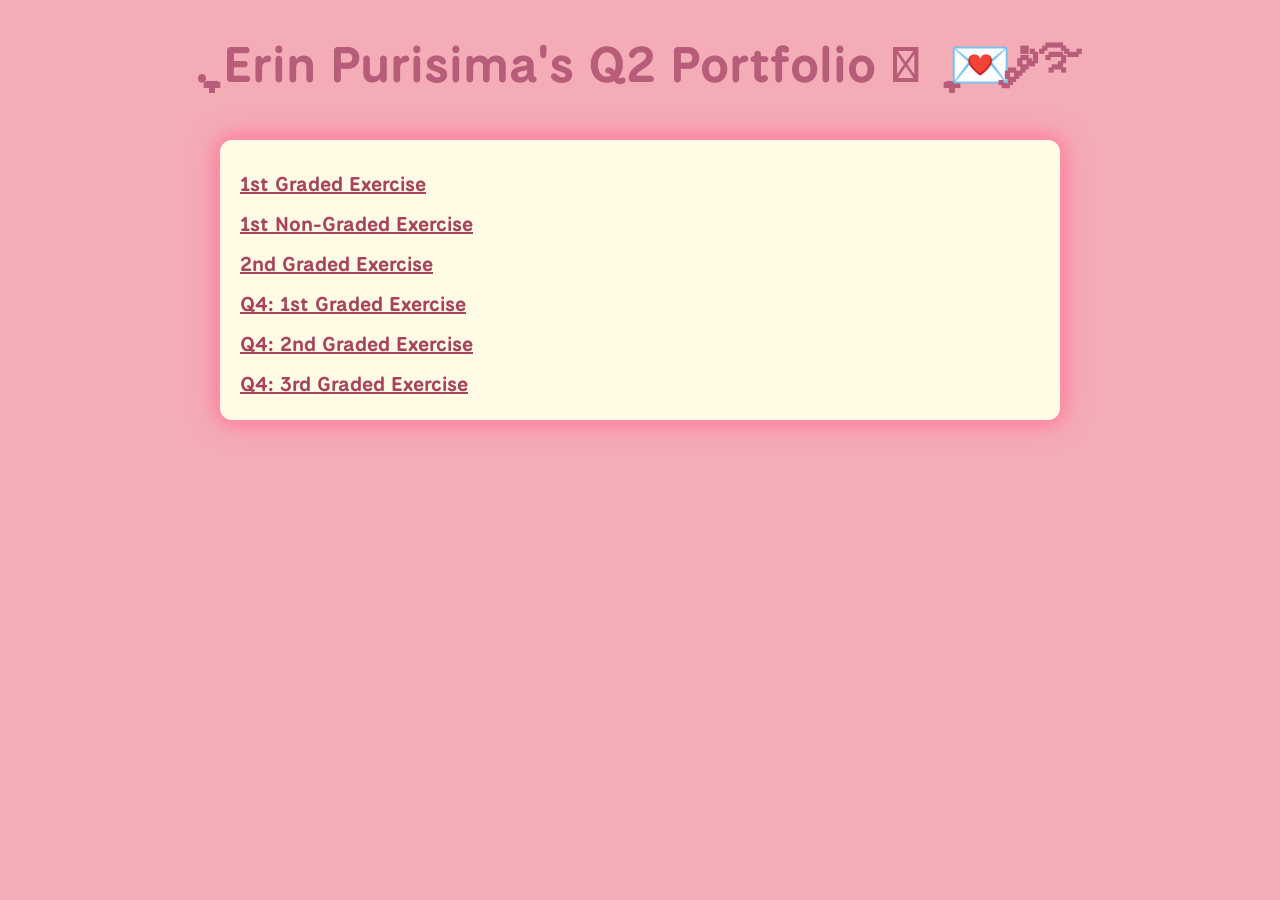
<file: index.html>
<!DOCTYPE html>
<html>
    <head>
        <meta charset = "UTF-8">
        <title> CS3 Q2 Portfolio </title>

        <link rel="preconnect" href="https://fonts.googleapis.com">
        <link rel="preconnect" href="https://fonts.gstatic.com" crossorigin>
        <link href="https://fonts.googleapis.com/css2?family=Hachi+Maru+Pop&family=National+Park:wght@200..800&display=swap" rel="stylesheet">
        
        <style>
            .works-link {
            width: 800px;
            height: auto;
            padding: 20px;
            margin: 40px auto;

            background-color: #fffbe5;
            border: 3px solid #ff8fab;
            border-radius: 15px;

            box-shadow: 0 0 25px #fb6f92;
            }

            .works {
            list-style-type: none; 
            padding-left: 0;
            margin-top: 0;
            margin-bottom: 10px;
            text-align: left;
        }

            .works a {
            display: inline;
            font-size: 20px;
            font-weight: bold;
            color: #a7455e;
            text-decoration: underline;
            transition: color 0.5 s ease-in-out;
        }

            .works a:hover {
            cursor: pointer;
            color: #ff8fab;
            text-decoration: underline;
            }

            body {
                background-color: #f4acb7;
                font-size: 30px;
                text-align: center;
                font-family: 'National Park', sans-serif;

                background-image: url('https://i.pinimg.com/736x/d4/4f/0a/d44f0a1b8519f1b9a6c629b4488273eb.jpg');
                background-size: cover;
                background-position: center;
            }

            h1 {
                color: #b75d79;
                font-size: 50px;
                font-weight: bold;
                margin-top: 30px;
                text-align: center;
            }

        </style>
    </head>

    <h1> ִֶָ. Erin Purisima's Q2 Portfolio 𓂃 ִֶָ 💌་༘࿐ </h1>
    <div class = "works-link">
        <u1 class = "works">
            <li> <a href = "https://ejmpurisima.github.io/CS3_2ndQtrPortfolio/public/2Q1GPotassiumPurisima.html"> 1st Graded Exercise </a></li>
            <li> <a href = "https://ejmpurisima.github.io/CS3_2ndQtrPortfolio/public/Q21NGPotassiumPurisima.html"> 1st Non-Graded Exercise</a></li>
            <li> <a href = "https://ejmpurisima.github.io/CS3_2ndQtrPortfolio/public/Q22GPotassiumPurisima.html"> 2nd Graded Exercise </a></li>
            <li> <a href = "https://ejmpurisima.github.io/CS3_2ndQtrPortfolio/public/Q41GPotassiumPurisima.html"> Q4: 1st Graded Exercise </a></li>
            <li> <a href = "https://ejmpurisima.github.io/CS3_2ndQtrPortfolio/public/Q42GPotassiumPurisima.html"> Q4: 2nd Graded Exercise</a></li>
            <li> <a href = "https://ejmpurisima.github.io/CS3_2ndQtrPortfolio/3rd_Graded/index.html"> Q4: 3rd Graded Exercise </a></li>
        </u1>
    </div>
</html>
</file>
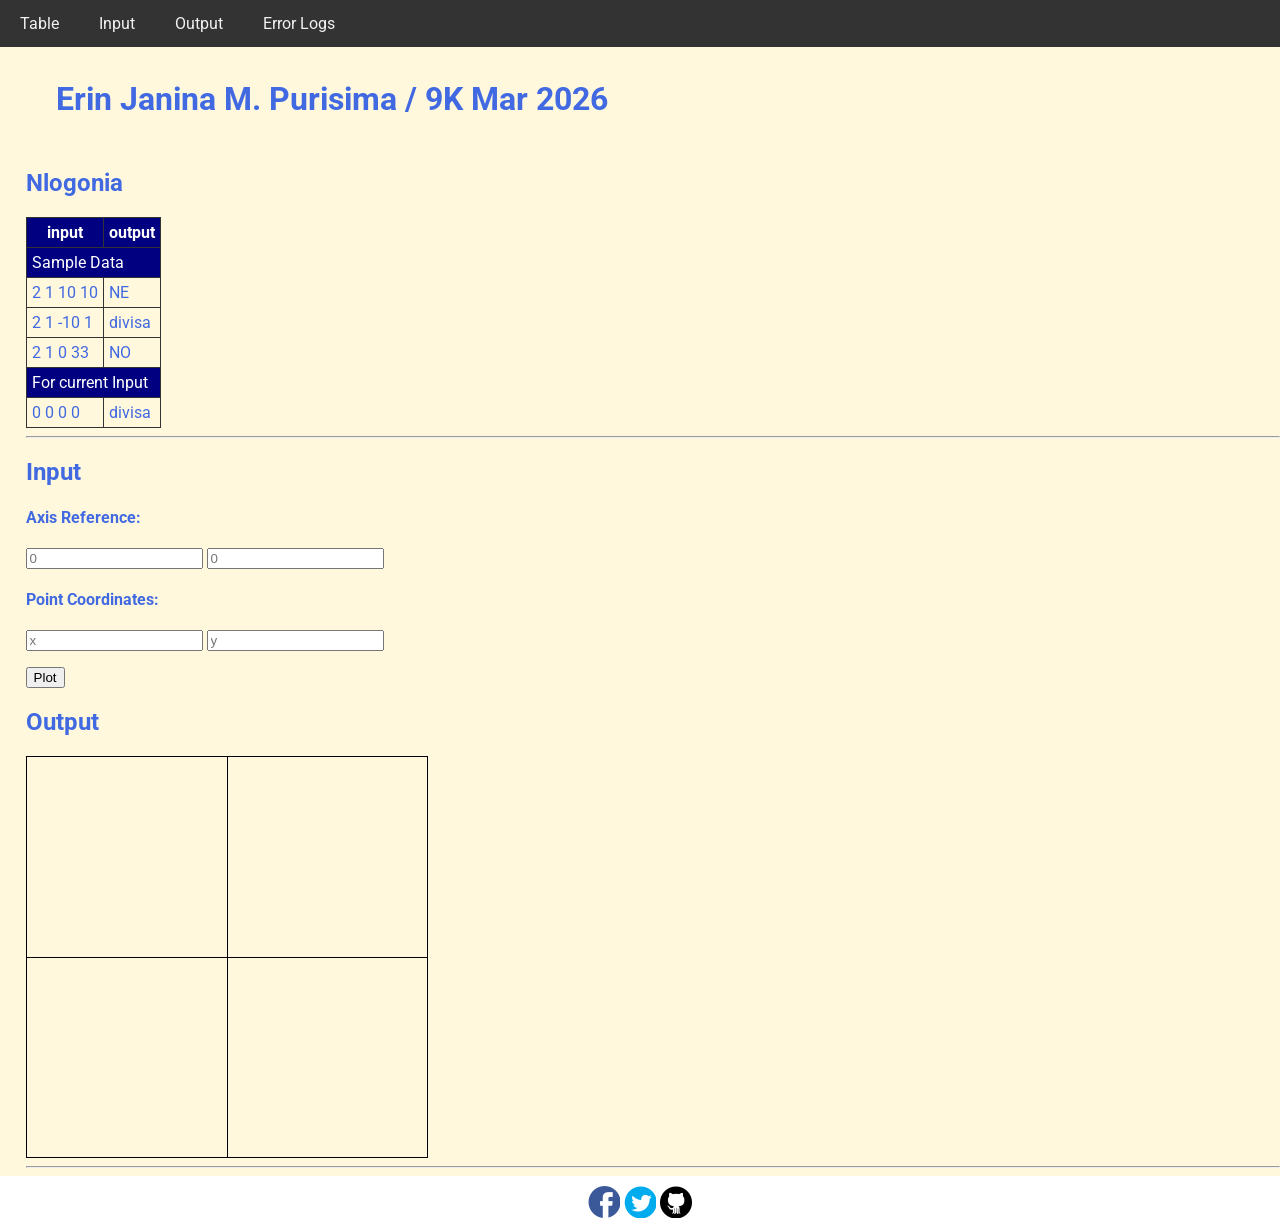
<file: 3rd_Graded/index.html>
<!DOCTYPE html>
<html>
<head>
  <meta charset="utf-8">
  <meta name="viewport" content="width=device-width">
  <!-- change the authors name to both your names-->
  <meta name="author" content="Sir Roy/Al Mendoza">
  <meta name="description" content="testing and debugging">
  <meta name="keywords" content="testing and debugging">
  <title>CS 3 </title>
  <link href="style.css" rel="stylesheet" type="text/css" />
  <link rel="preconnect" href="https://fonts.googleapis.com">
  <link rel="preconnect" href="https://fonts.gstatic.com" crossorigin>
  <link href="https://fonts.googleapis.com/css2?family=Open+Sans&family=Poppins:wght@300&family=Roboto&display=swap" rel="stylesheet">
  <link rel="icon" type="image/x-icon" href="images/favicon.ico">
</head>

<body>
  <header>
    <nav>
      <a href="#start">Table</a>
      <a href="#input">Input</a>
      <a href="#output">Output</a>
      <a href="errorlogs.html">Error Logs</a>
    </nav>
    
    <h1 style="padding: 30px"> Erin Janina M. Purisima / 9K Mar 2026 </h1>
    <h2 id="start"> Nlogonia </h2>
  </header>

  <section id="table">
    <table> 
      <tr class="rColor">
        <th> input </th> <th> output</th>
      </tr>
      <tr class="rColor"> 
        <td colspan="2"> Sample Data</td>
      </tr>
      <tr> 
        <td> 2 1 10 10 </td> <td> NE</td>
      </tr>
      <tr> 
        <td> 2 1 -10 1 </td> <td> divisa</td>
      </tr>
      <tr> 
        <td> 2 1 0 33 </td> <td> NO </td>
      </tr>
      <tr  class="rColor"> 
        <td colspan="2"> For current Input</td>
      </tr>
      <tr> 
        <td id="in1"> 0 0 0 0 </td> <td id="out1"> divisa </td>
      </tr>
    </table>
    <hr>
  </section>
  
  <section id="input">
    <h2> Input </h2>
  
    <h4>Axis Reference:</h4>
    <p>
      <input type="number" id="x0" placeholder="0">
      <input type="number" id="y0" placeholder="0">
    </p>
    
    <h4>Point Coordinates:</h4>
    <p>
      <input type="number" id="x" placeholder="x"> 
      <input type="number" id="y" placeholder="y">
    </p>
    <button onclick="plotPoint(Number(x0.value),Number(y0.value),Number(x.value), Number(y.value))"> Plot </button>
  </section>
  
  <section id="output">
    <h2 id="output"> Output </h2>
  
    <div id="coordinatePlane">
        <div id="xAxis" class="axis"></div>
        <div id="yAxis" class="axis"></div>
    </div>
    <hr>
  </section>
  
  <!--- anchors for socmed site are done with image sprites -->
  <footer>
    <a href="https://facebook.com"> 
    <div class="icon facebook"></div>
    </a>
    <a href="https://twitter.com">
    <div class="icon twitter"></div>
    </a>
    <a href="https://github.com">
    <div class="icon github"></div>
    </a>
  </footer>
  <script defer src="script.js"></script>
</body>

</html>
</file>
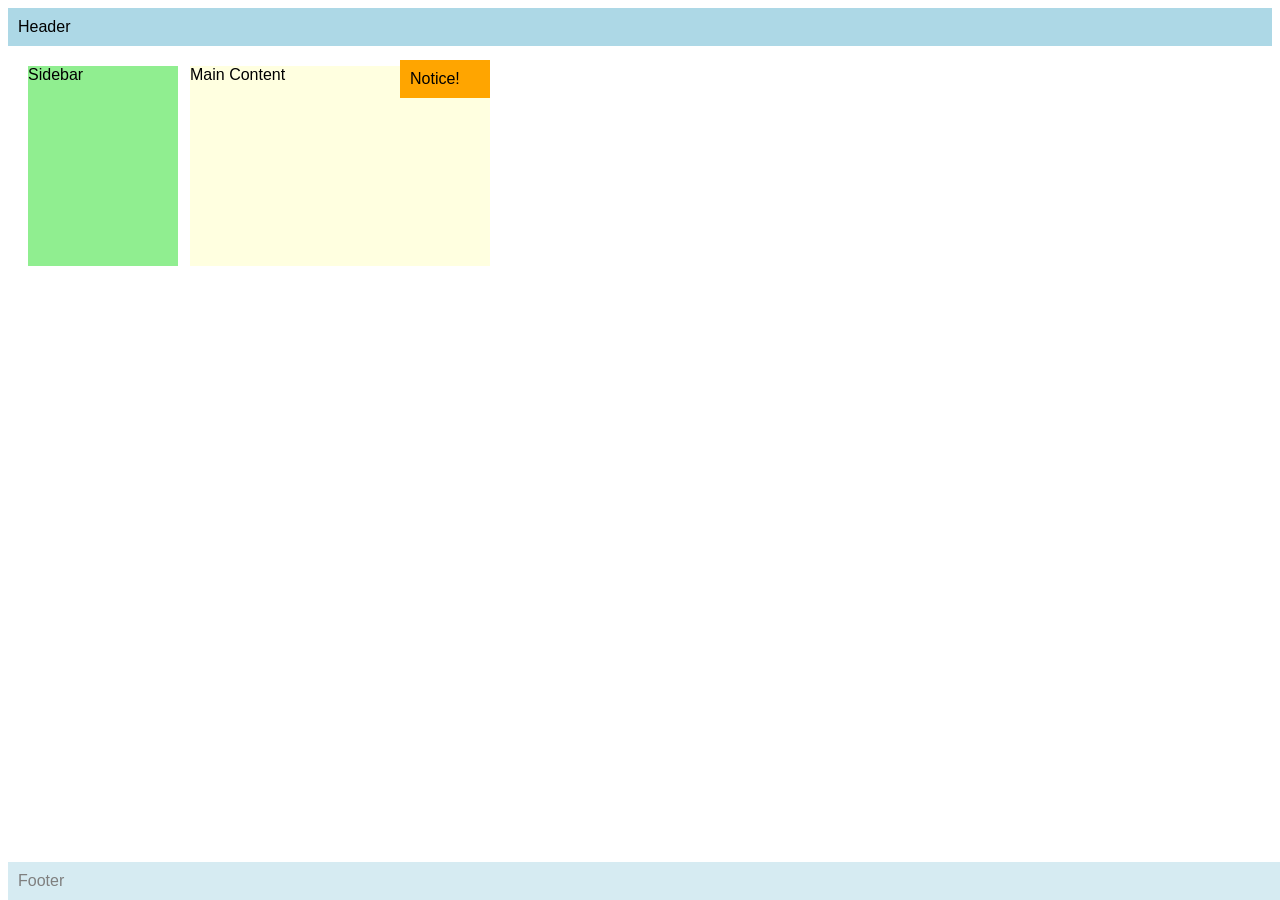
<file: 9KPurisimaSeatwork2.html>
<!DOCTYPE html>
<html>
<head>
  <meta name="author" content="Purisima, Tuddao" />
  <meta name="revised" content="03.27.26" />
  <style>
    body { font-family: Arial, sans-serif; }
    .header, .footer {
      background: lightblue;
      padding: 10px;
    }
    .footer {
       opacity: 0.5;
       position: fixed;
       bottom: 0;
       width: 100%;
    }
    .sidebar {
      background: lightgreen;
      width: 150px;
      height: 200px;
    
      position: relative; 
      top: 20px;
      left: 20px;
    }
    .content {
      background: lightyellow;
      width: 300px;
      height: 200px;
      z-index: 1;

      position: absolute;
      top: 66px;
      left: 190px;
    }  
    .notice {
    position: absolute;
    top: 60px;
    left: 400px;
    background: orange;
    padding: 10px;
    z-index: 2;

    position: absolute;
    right: 0px;
    max-width: 70px;
    }

  </style>
</head>
<body>
  <div class="header">Header</div>
  <div class="sidebar">Sidebar</div>
  <div class="content">Main Content</div>
  <div class="footer">Footer</div>
  <div class="notice">Notice!</div>
</body>
</html>
</file>
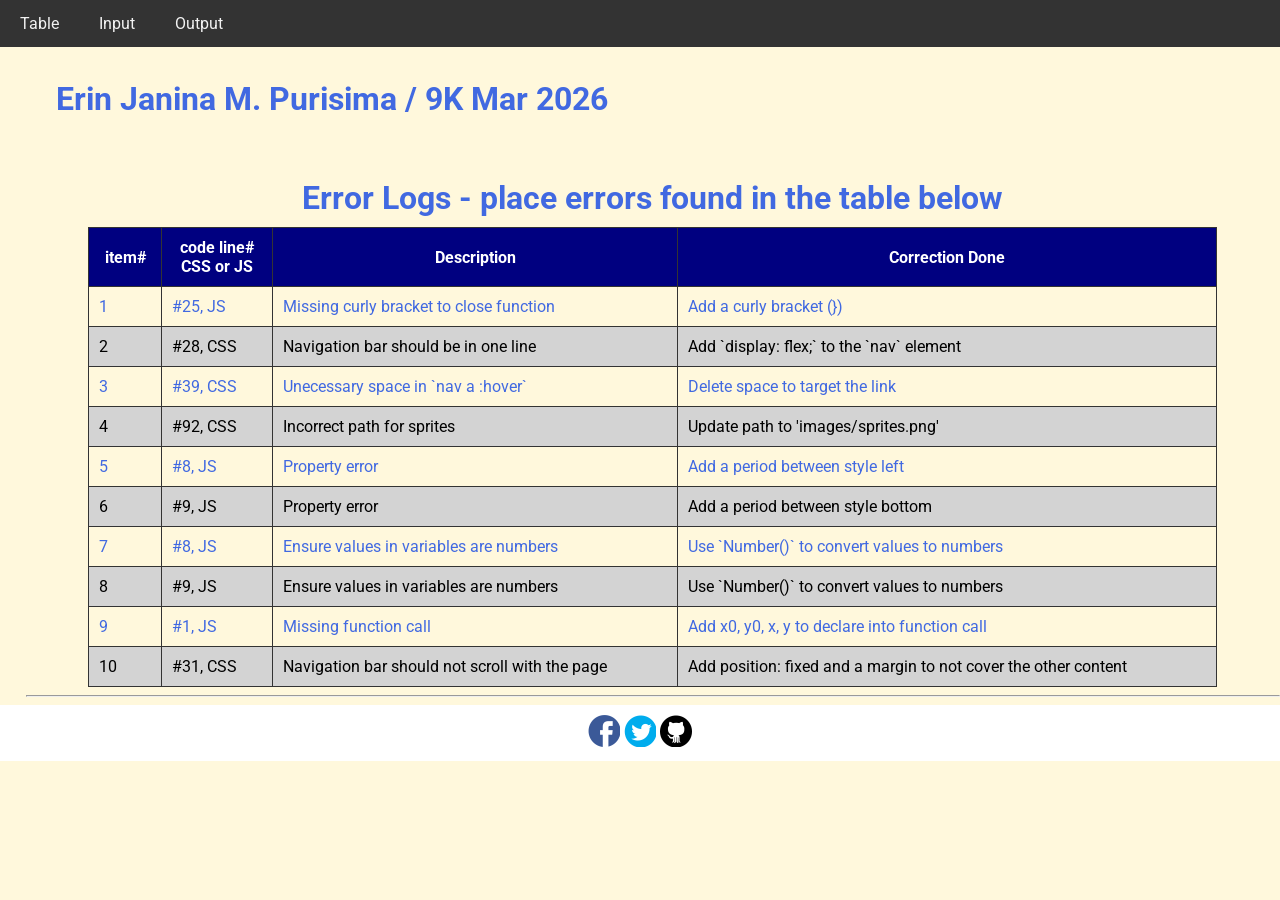
<file: 3rd_Graded/errorlogs.html>
<!DOCTYPE html>
<html>
<head>
  <meta charset="utf-8">
  <meta name="viewport" content="width=device-width">
  <meta name="author" content="Sir Roy/Al Mendoza">
  <meta name="description" content="testing and debugging">
  <meta name="keywords" content="testing and debugging">
  <title>CS3 </title>
  <link href="style.css" rel="stylesheet" type="text/css" />
  <link rel="preconnect" href="https://fonts.googleapis.com">
  <link rel="preconnect" href="https://fonts.gstatic.com" crossorigin>
  <link href="https://fonts.googleapis.com/css2?family=Open+Sans&family=Poppins:wght@300&family=Roboto&display=swap" rel="stylesheet">
  <link rel="icon" type="image/x-icon" href="images/favicon.ico">

  <style>
    tr:nth-child(1) ~ tr:nth-child(odd) {
      background-color: lightgray;
      color: black;
    }
    td, th {
      padding: 10px;
    }
    table {
      width: 90%;
      margin: 0 auto;
    }
    caption {
      font-size: 2em;
      font-weight: bold;
      padding: 10px;
    }
    
  </style>
</head>

<body>
  <header>
    <nav>
      <a href="index.html#start">Table</a>
      <a href="index.html#input">Input</a>
      <a href="index.html#output">Output</a>
    </nav>
    
    <h1 style="padding: 30px"> Erin Janina M. Purisima / 9K Mar 2026 </h1>
  </header>

  <section id="table">
    <table> 
      <caption> Error Logs - place errors found in the table below</caption>
      <tr class="rColor">
        <th> item# </th> 
        <th> code line#<br/>CSS or JS </th> 
        <th> Description</th>
        <th> Correction Done</th>
      </tr>
      <tr>
        <td> 1 </td> 
        <td> #25, JS</td> 
        <td> Missing curly bracket to close function </td>
        <td> Add a curly bracket (})</td>
      </tr>
      <tr>
        <td> 2 </td> 
        <td> #28, CSS</td> 
        <td> Navigation bar should be in one line</td>
        <td> Add `display: flex;` to the `nav` element </td>
      </tr>
      <tr>
        <td> 3 </td> 
        <td> #39, CSS </td> 
        <td> Unecessary space in `nav a :hover` </td>
        <td> Delete space to target the link </td>
      </tr>
      <tr>
        <td> 4 </td> 
        <td> #92, CSS </td> 
        <td> Incorrect path for sprites </td>
        <td> Update path to 'images/sprites.png' </td>
      </tr>
      <tr>
        <td> 5 </td> 
        <td> #8, JS </td> 
        <td> Property error </td>
        <td> Add a period between style left</td>
      </tr>
      <tr>
        <td> 6 </td> 
        <td> #9, JS </td> 
        <td> Property error </td>
        <td> Add a period between style bottom </td>
      </tr>
      <tr>
        <td> 7 </td> 
        <td> #8, JS </td> 
        <td> Ensure values in variables are numbers </td>
        <td> Use `Number()` to convert values to numbers </td>
      </tr>
      <tr>
        <td> 8 </td> 
        <td> #9, JS </td> 
        <td> Ensure values in variables are numbers </td>
        <td> Use `Number()` to convert values to numbers </td>
      </tr>
      <tr>
        <td> 9 </td> 
        <td> #1, JS </td> 
        <td> Missing function call </td>
        <td> Add x0, y0, x, y to declare into function call </td>
      </tr>
      <tr>
        <td> 10 </td> 
        <td> #31, CSS </td> 
        <td> Navigation bar should not scroll with the page </td>
        <td> Add position: fixed and a margin to not cover the other content </td>
      </tr>
     
    </table>
    <hr>
  </section>
  
   
  <!--- anchors for socmed site are done with image sprites -->
  <footer>
    <a href="https://facebook.com"> 
    <div class="icon facebook"></div>
    </a>
    <a href="https://twitter.com">
    <div class="icon twitter"></div>
    </a>
    <a href="https://github.com">
    <div class="icon github"></div>
    </a>
  </footer>
 
</body>

</html>
</file>
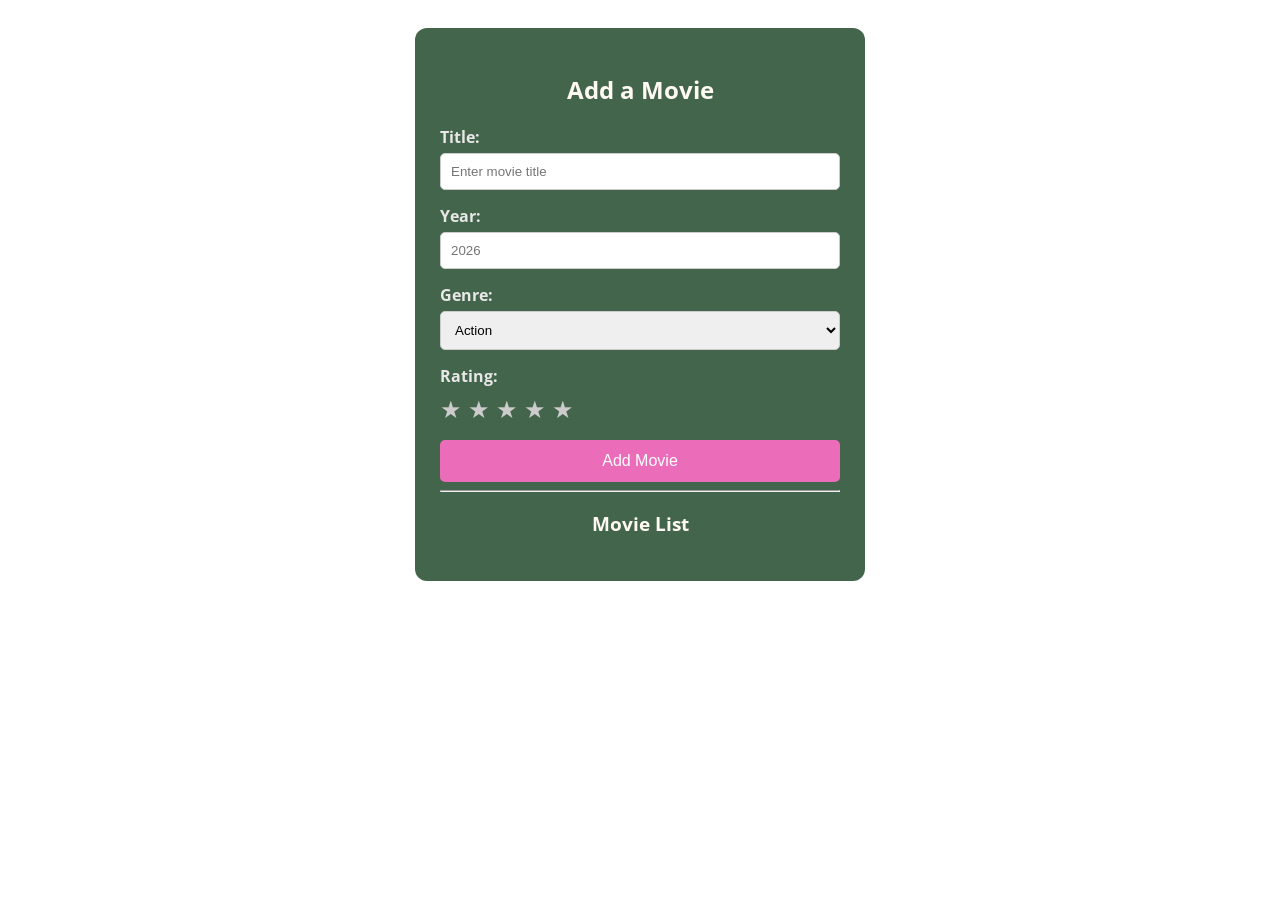
<file: public/boi.html>
<!DOCTYPE html>
<html>
<head>
    <meta charset="UTF-8">
    <meta name="viewport" content="width=device-width, initial-scale=1.0">
    <link rel="preconnect" href="https://fonts.googleapis.com">
    <link rel="preconnect" href="https://fonts.gstatic.com" crossorigin>
    <link href="https://fonts.googleapis.com/css2?family=Open+Sans:ital,wght@0,300..800;1,300..800&display=swap" rel="stylesheet">

    <title>Movie Rating</title>
    <style>
        body {
            font-family: "Open Sans", Arial, sans-serif;
            background-image: url(https://i.pinimg.com/1200x/41/fd/ed/41fdeda7707ea91bd72f0f341250d304.jpg);
            display: flex;
            justify-content: center;
            padding: 20px;
            background-repeat: no-repeat;
            background-size: cover;
            background-position: center;
            background-attachment: fixed;
        }

        .container {
            background: rgba(0, 47, 11, 0.736);
            backdrop-filter: blur(8px);
            -webkit-backdrop-filter: blur(8px);
            padding: 25px;
            border-radius: 12px;
            box-shadow: 0 4px 15px rgba(255, 255, 255, 0.1);
            width: 100%;
            max-width: 400px;
        }

        h2, h3 { text-align: center; color: #fffaf3; }

        .form-group { margin-bottom: 15px; }

        label { display: block; font-weight: bold; margin-bottom: 5px; color:#e8e8e8}

        input, select {
            width: 100%;
            padding: 10px;
            border: 1px solid #ccc;
            border-radius: 5px;
            box-sizing: border-box;
        }

        .stars {
            font-size: 24px;
            cursor: pointer;
            color: #ccc;
            margin-bottom: 15px;
        }

        .star.selected { color: #ffcc00; }
        
        button {
            width: 100%;
            padding: 12px;
            background-color: #eb6cb8;
            color: white;
            border: none;
            border-radius: 5px;
            font-size: 16px;
            cursor: pointer;
        }
        button:hover { background-color: #773753; }

        #movieList { margin-top: 20px; }
        .movie-item {
            background: #fafafa;
            border: 1px solid #eee;
            padding: 10px;
            border-radius: 5px;
            margin-bottom: 10px;
            font-size: 14px;
        }
        .yellow-text { color: #ffcc00; }

    </style>
</head>
<body>

<div class="container">
    <h2>Add a Movie</h2>
    
    <div class="form-group">
        <label>Title:</label>
        <input type="text" id="title" placeholder="Enter movie title">
    </div>

    <div class="form-group">
        <label>Year:</label>
        <input type="number" id="year" placeholder="2026">
    </div>

  <div class="form-group">
    <label>Genre:</label>
    <select id="genre">
        <option value="Action">Action</option>
        <option value="Comedy">Comedy</option>
        <option value="Drama">Drama</option>
        <option value="Sci-Fi">Sci-Fi</option>
        
        <option value="Horror">Horror</option>
        <option value="Romance">Romance</option>
        <option value="Documentary">Documentary</option>
        <option value="Animation">Animation</option>
        <option value="Thriller">Thriller</option>
    </select>
</div>

    <label>Rating:</label>
    <div class="stars" id="starContainer">
        <span class="star" data-value="1">★</span>
        <span class="star" data-value="2">★</span>
        <span class="star" data-value="3">★</span>
        <span class="star" data-value="4">★</span>
        <span class="star" data-value="5">★</span>
    </div>

    <button onclick="addMovie()">Add Movie</button>

    <hr>
    <h3>Movie List</h3>
    <div id="movieList"></div>
</div>

<script>
    let currentRating = 0;
    const stars = document.querySelectorAll('.star');

    stars.forEach(star => {
        star.addEventListener('click', () => {
            currentRating = star.getAttribute('data-value');
            updateStars(currentRating);
        });
    });

    function updateStars(rating) {
        stars.forEach(star => {
            star.classList.toggle('selected', star.getAttribute('data-value') <= rating);
        });
    }

    function addMovie() {
        const title = document.getElementById('title').value;
        const year = document.getElementById('year').value;
        const genre = document.getElementById('genre').value;

        if(!title || !year || currentRating === 0) {
            alert("Please fill in all fields and provide a rating!");
            return;
        }

        const newMovie = {
            title: title,
            year: Number(year),
            genre: genre,
            rating: Number(currentRating)
        };

        const movies = JSON.parse(localStorage.getItem('movies')) || [];
        movies.push(newMovie);
        
        localStorage.setItem('movies', JSON.stringify(movies));
        clearForm();
        displayMov();
    }

    function clearForm() {
        document.getElementById('title').value = '';
        document.getElementById('year').value = '';
        currentRating = 0;
        updateStars(0);
    }

    function displayMov(){
    const movies = JSON.parse(localStorage.getItem('movies')) || [];
    const movList = document.getElementById('movieList'); 
    movList.innerHTML = '';

    movies.forEach(movie => {
        const starString = '★'.repeat(movie.rating);
        const movieItem = document.createElement('div');
        movieItem.className = 'movie-item'; 
        movieItem.innerHTML = `
            <strong>${movie.title} (${movie.year})</strong> - ${movie.genre}, 
            Rating: <span class="yellow-text">${starString}</span>
        `;
        
        movList.appendChild(movieItem); 
    });
}

    displayMov();

</script>

</body>
</html>
</file>
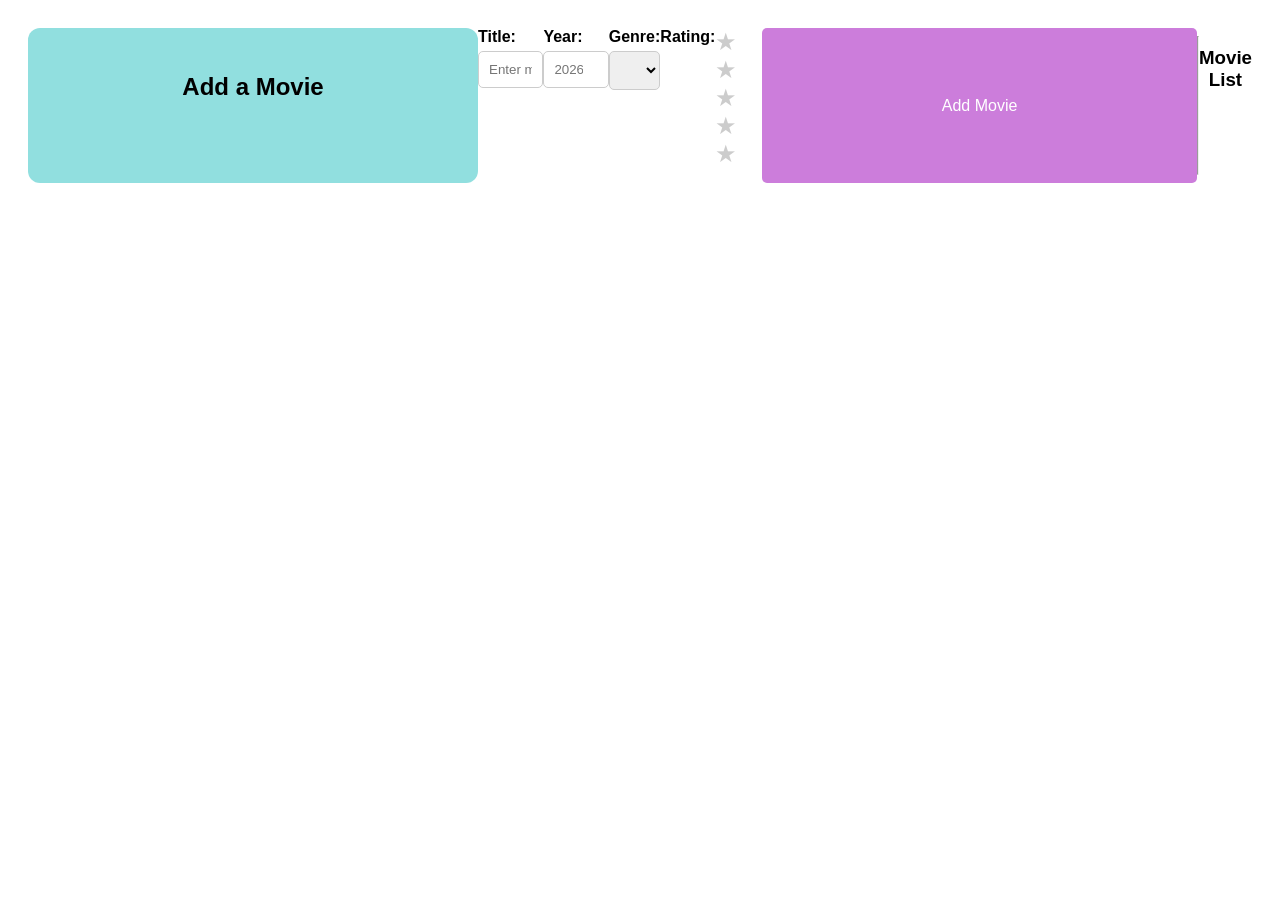
<file: public/lalalala.html>
<!DOCTYPE html>
<html>
<head>
    <meta charset="UTF-8">
    <meta name="viewport" content="width=device-width, initial-scale=1.0">
    <link rel="preconnect" href="https://fonts.googleapis.com">
    <link rel="preconnect" href="https://fonts.gstatic.com" crossorigin>
    <link href="https://fonts.googleapis.com/css2?family=Open+Sans:ital,wght@0,300..800;1,300..800&display=swap" rel="stylesheet">

    <title>Movie Rating</title>

    <style>
        body {
            font-family: Arial, sans-serif;
            justify-content: center;
            padding: 20px;
            display: flex;
        }
    
        .container {
            background: rgb(145, 223, 223);
            backdrop-filter: blur(8px);
            -webkit-backdrop-filter: blur(8px);
            padding: 25px;
            border-radius: 12px;
            box-shadow: 0 4px 15px rgba(255, 255, 255, 0.1);
            width: 100%;
            max-width: 400px;
        }

        h2, h3 { text-align: center; color: #000000; }
        
        .form-group { margin-bottom: 15px; }

        label { display: block; font-weight: bold; margin-bottom: 5px; color:#000000}
        input, select {
            width: 100%;
            padding: 10px;
            border: 1px solid #ccc;
            border-radius: 5px;
            box-sizing: border-box;
        }

        .stars {
            font-size: 24px;
            cursor: pointer;
            color: #ccc;
            margin-bottom: 15px;
        }
        .star.selected { color: #ffcc00; }
        
        button {
            width: 100%;
            padding: 12px;
            background-color: #cc7ddb;
            color: white;
            border: none;
            border-radius: 5px;
            font-size: 16px;
            cursor: pointer;
        }
        button:hover { background-color: #5e2e63; }

        #movieList { margin-top: 20px; }
        .movie-item {
            background: #fafafa;
            border: 1px solid #eee;
            padding: 10px;
            border-radius: 5px;
            margin-bottom: 10px;
            font-size: 14px;
        }
        .yellow-text { color: #ffcc00; }

    </style>
    </head>
    <body>

    <div class = "container">
        <h2> Add a Movie </h2>
    </div>

    <div class = "form-group">
        <label> Title: </label>
        <input type = "text" id = "title" placeholder = "Enter movie title">
    </div>

    <div class = "form-group">
        <label> Year: </label>
        <input type = "number" id = "year" placeholder = "2026">
    </div>

    <div class = "form-group">
        <label> Genre: </label>
            <select id = "genre">
            <option value="action">Action</option>
            <option value="comedy">Comedy</option>
            <option value="drama">Drama</option>
            <option value="horror">Horror</option>
            <option value="romance">Romance</option>
            <option value="documentary">Documentary</option>
        </select>
    </div>

    <label>Rating:</label>
    <div class="stars" id="starContainer">
        <span class="star" data-value="1">★</span>
        <span class="star" data-value="2">★</span>
        <span class="star" data-value="3">★</span>
        <span class="star" data-value="4">★</span>
        <span class="star" data-value="5">★</span>
    </div>

    <button onclick="addMovie()">Add Movie</button>

    <hr>
    <h3> Movie List </h3>
    <div id = "movlist"></div>
</div>

<script>
    let currentRate = 0;
    const stars = document.querySelectorAll('.star');

    stars.forEach(star => {
        star.addEventListener('click', () => {
            currentRate = parseInt(star.getAttribute('data-value'));
            updateStars(currentRate);
        });
    });

    function nowStars(rating){
        stars.forEach(star => {
            const starValue = parseInt(star.getAttribute('data-value'));
            star.classList.toggle('selected', starValue <= rating);
        });
    }

    function addMov(){
        const title = document.getElementById('title').value;
        const year = document.getElementById('year').value;
        const genre = document.getElementById('genre').value;

        if (!title || !year || !genre) {
            alert('Please fill in all fields and enter a rating.');
            return;
        }

    }
        
        const newMovie = {
            title: title,
            year: year,
            genre: genre,
            rating: currentRate
        }

        const movies =  JSON.parse(localStorage.getItem('movies')) || [];
        movies.push(newMovie);
        
        localStorage.setItem('movies', JSON.stringify(movies));
        clearForm();
        displayMovies();

        function clearForm(){
            document.getElementById('title').value = '';
            document.getElementById('year').value = '';
            document.getElementById('genre').value = '';
            currentRate = 0;
            nowStars(0);
        }

        function displayMov(){
            const movies = JSON.parse(localStorage.getItem('movies')) || [];
            const movList = document.getElementById('movlist');
            movList.innerHTML = '';

            movies.forEach(movie => {
                const starString = '★'.repeat(movie.rating);
                const movieItem = document.createElement('div');
                movCard.className = 'movie-item';
                movCard.innerHTML = `
                <strong>${movie.title} (${movie.year})</strong> - ${movie.genre}, 
                Rating: <span class="yellow-text">${starString}</span>
            `;
            listDiv.appendChild(movCard);
        });
    }

        displayMovies();

</script>
    </body>
    </html>
</file>
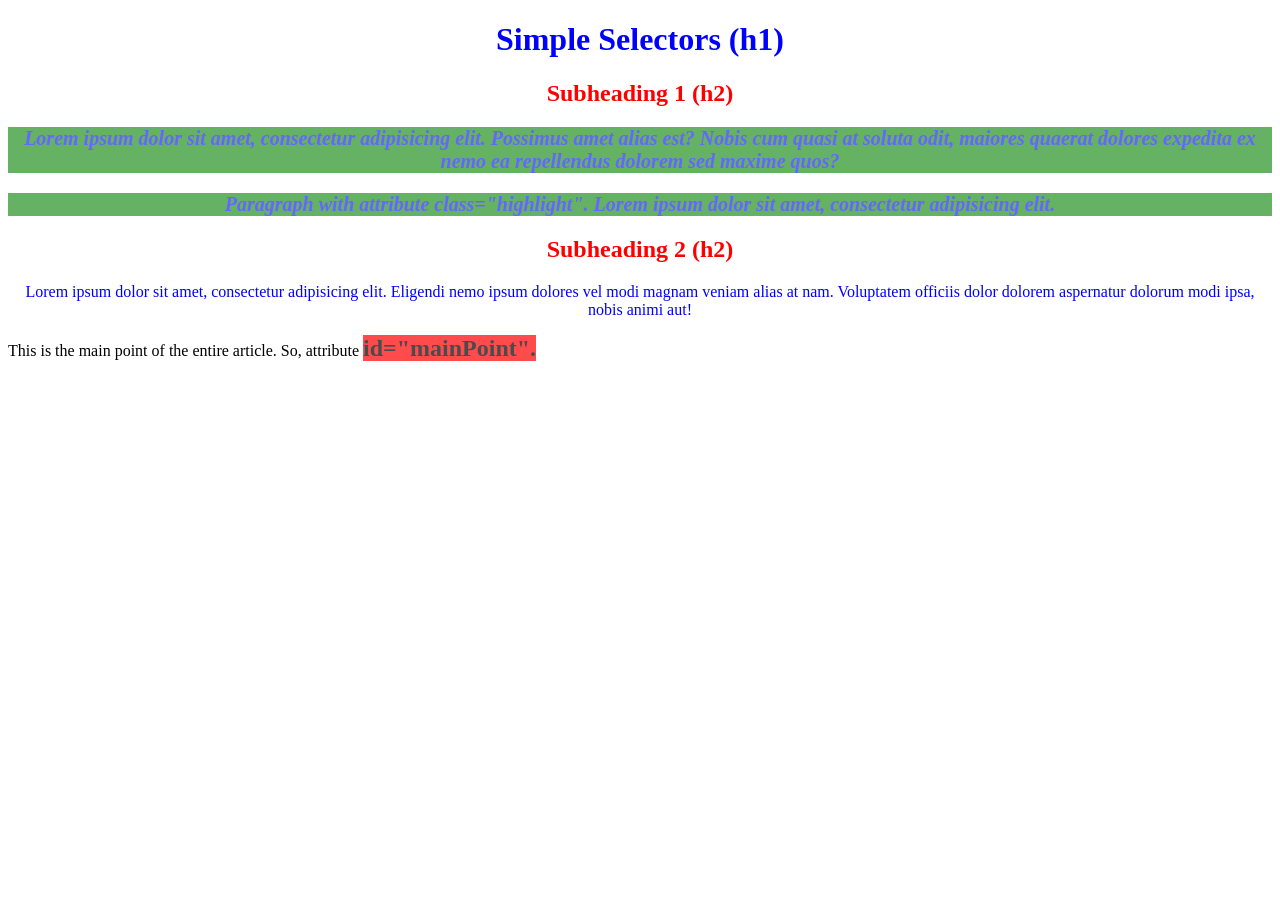
<file: public/Q21NGPotassiumPurisima.html>
<!DOCTYPE html>
<html>
<head>
    
    <title>Simple Selectors</title>
    <style>
        /* all h2 elements */
        h2 {
         color: red;
         text-align: center;
        }
        
        /* all with class="highlight" */
        .highlight {
         font-size: 20px;
         font-weight: bold;
         font-style: italic;
         background-color: green;
         opacity: 0.6;
        }
        
        /* element with id="mainPoint" */
        #mainPoint {
         font-size: 24px;
         font-weight: bold;
         background-color: red;
         opacity: 0.7;
        }
        
        /* all p AND h1 elements */
        p, h1 {
         color: blue;
         text-align: center;
        }

    </style>
</head>
<body>
    <h1>Simple Selectors (h1)</h1>

    <h2>Subheading 1 (h2)</h2>
    
    <p class="highlight">Lorem ipsum dolor sit amet, consectetur adipisicing elit. Possimus amet alias est? Nobis cum quasi at soluta odit,
    maiores quaerat dolores expedita ex nemo ea repellendus dolorem sed maxime quos?</p>
    
    <p class="highlight">Paragraph with attribute class="highlight".  Lorem ipsum dolor sit amet, consectetur adipisicing elit.</p>
    
    <h2>Subheading 2 (h2)</h2>
    <p>Lorem ipsum dolor sit amet, consectetur adipisicing elit. Eligendi nemo ipsum dolores vel modi magnam veniam alias at nam. Voluptatem officiis
    dolor dolorem aspernatur dolorum modi ipsa, nobis animi aut!</p>
    
    <div>This is the main point of the entire article. So, attribute <span id="mainPoint">id="mainPoint".</span>
    </div>
</body>
</html>
</file>
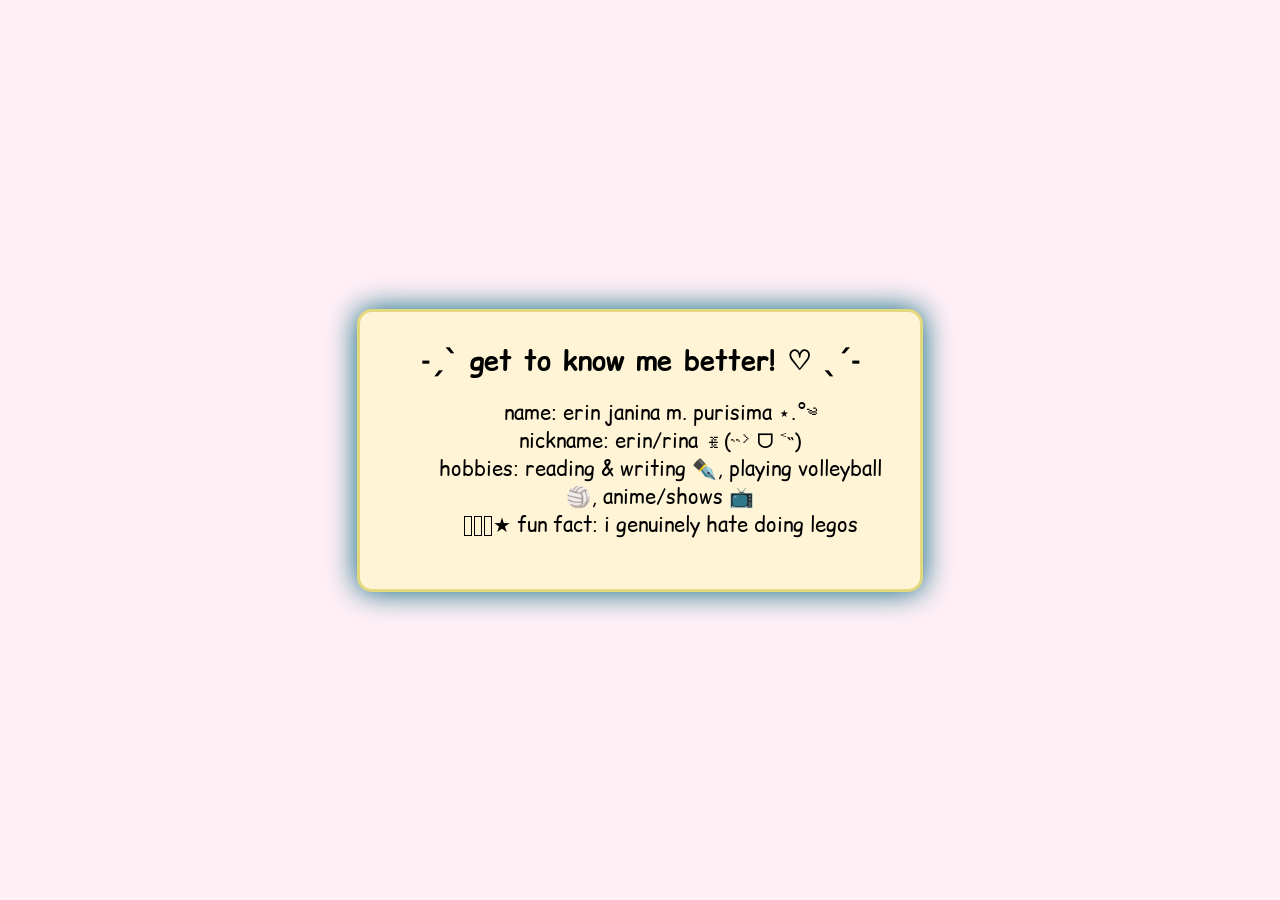
<file: public/Q2BonusAssignment.html>
<!DOCTYPE html>
<html>
<head>
    <title> Profile Card . . .</title>

    <link rel="preconnect" href="https://fonts.googleapis.com">
    <link rel="preconnect" href="https://fonts.gstatic.com" crossorigin>
    <link href="https://fonts.googleapis.com/css2?family=Comic+Relief:wght@400;700&display=swap" rel="stylesheet">

    <link rel="icon" href="/favicon-v3.png">

    <style>
        body {
            background-image: url('https://i.pinimg.com/1200x/d1/25/53/d125537cdab82e9769b8f030434740fa.jpg');
            background-size: cover;
            background-color: #fff0f6;
            font-family: 'Comic Relief', 'Segoe UI', Verdana, sans-serif;

            display: flex;
            justify-content: center;
            align-items: center;
            margin: 0;
            min-height: 100vh;
        }

        #intro-card {
            width: 80%;
            max-width: 500px;
            height: auto;
            margin: 20px auto;
            padding: 30px;

            background-color: #fff5d6;
            border: 3px solid #e5d97f;
            border-radius: 15px;
            box-shadow: 0 0 30px #01657c;

            transition: background-color 0.3s ease-in-out, color 0.3s ease-in-out;
        }

        .intro-header {
            font-size: 27px;
            font-weight: bold;
            text-align: center;
        }

        .info {
            font: "Arial", sans-serif;
            font-size: 20px;
            margin-top: 20px;
            color: black;
            text-align: center;
            list-style-type: none;
        }

        #intro-card:hover {
            background-color: aliceblue;
            border-color: #74c0fc;
            cursor: pointer;
            transition: transform ease 0.3s;
            transform: scale(1.05);
        }


    </style>
</head>

<body>
 <div id = "intro-card">
         <div class = "intro-header"> ˗ˏˋ get to know me better! ♡ ˎˊ˗ </div>
         <ul class = "info">
            <li> name: erin janina m. purisima ⋆.˚༄ </li>
            <li> nickname: erin/rina ꉂ(˵˃ ᗜ ˂˵)</li>
            <li> hobbies: reading & writing ✒️, playing volleyball 🏐, anime/shows 📺</li>
            <li> ͙͘͡★ fun fact: i genuinely hate doing legos </li>
        </ul>
</div>
</body>
</html>
</file>
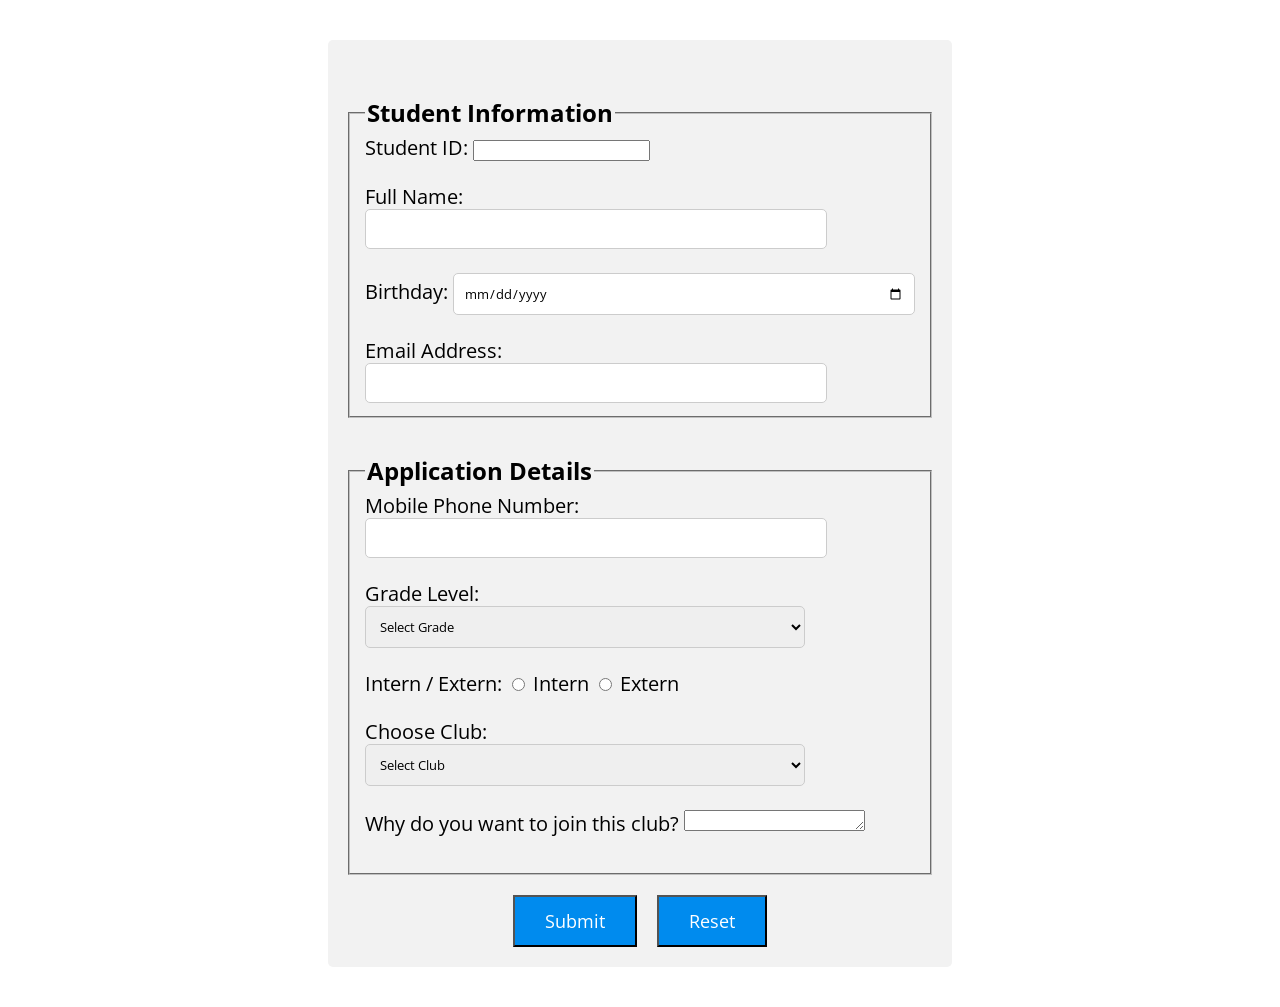
<file: public/Q3_2GPotassiumPurisima.html>
<!DOCTYPE html>
<!DOCTYPE html>
<html lang="en">
<head>
    <meta charset="UTF-8">
    <meta name="viewport" content="width=device-width, initial-scale=1.0">
    <link rel="preconnect" href="https://fonts.googleapis.com">
    <link rel="preconnect" href="https://fonts.gstatic.com" crossorigin>
    <link href="https://fonts.googleapis.com/css2?family=Open+Sans:ital,wght@0,300..800;1,300..800&display=swap" rel="stylesheet">

    <title>Club Application Form</title>

    <style>
        form {
            border-radius: 5px;
            background-color: #f2f2f2;
            padding: 20px;
            margin-top: 40px;
            margin-bottom: 40px;
        }

        form:hover{
            background-color: aliceblue;
            border-color: #74c0fc;
            cursor: pointer;
            transition: transform ease-in-out 0.3s;
            transform: scale(1.05);
        }

        fieldset {
            width: 550px;
            margin: auto;
            margin-top: 40px;
            line-height: 1.2;
            padding-top: 10px;
        }

        legend {
            font-size: 24px;
            font-weight: bold;
            line-height: 1.1;
            margin-bottom: 0;
        }

        select, input[type="date"], input[type="text"], input[type="email"] {
            width: 80%;
            padding: 10px;
            border-radius: 5px;
            border: 1px solid #ccc;
            font-family: "Open Sans", sans-serif;
        }

        body {
            font-family: "Open Sans", sans-serif;
            font-size: 20px;
            min-height: 100vh;
            margin: 0;
            display: flex;
            justify-content: center;
            align-items: center;

        }

        .buttons {
            display: flex;
            justify-content: center;
            gap: 20px;
            margin-top: 20px;

        }

        .buttons input[type="submit"], .buttons input[type="reset"] {
            font-family: "Open Sans", sans-serif;
            padding: 12px 30px;
            font-size: 18px;
            cursor: pointer;
            background-color: #008bee;
            color: white;
        }

        select:focus, input[type="date"]:focus, input[type="text"]:focus, input[type="email"]:focus, input[type="number"]:focus, textarea:focus {
            outline: none;                 
            border-color: #008bee;
            box-shadow: 0 0 5px #74c0fc;
            background-color: #ffffff;
        }

    </style>

    <script>
        function confSubmit(){
            return confirm("Please check your application. Click Submit if all details are confirmed.");
        }

        function confReset(){
            return confirm("Are you sure you want to reset the form?");
        }

        function checkEmpty(element) {
            if (element.value.trim() === "") {
                element.classList.add("error");
            } else {
                element.classList.remove("error");
            }
        }

    </script>
    </head>

    <body>
        <main>
        <form method = "post" action = "submit" onsubmit = "return confSubmit()" onreset="return confReset()">
            <fieldset>
                <legend><b>Student Information</b></legend>
    
                <label>
                    Student ID:
                    <input type="number" required>
                </label><br></br>
    
                <label>
                    Full Name:
                    <input type="text" required onblur="checkEmpty(this)"></label>
                </label><br></br>
    
                <label>
                    Birthday:
                    <input type="date" required>
                </label><br></br>
    
                <label>
                    Email Address:
                    <input type="email" required>
                </label>
             </fieldset>

             <fieldset>
                <legend><b>Application Details</b></legend>

                <label>
                    Mobile Phone Number: 
                    <input type="text" required onblur="checkEmpty(this)">
                </label><br></br>

                <label>
                    Grade Level:
                    <select required>
                        <option value="" disabled selected>Select Grade</option>
                        <option value="g7">Grade 7</option>
                        <option value="g8">Grade 8</option>
                        <option value="g9">Grade 9</option>
                        <option value="g10">Grade 10</option>
                        <option value="g11">Grade 11</option>
                        <option value="g12">Grade 12</option>
                    </select>
                </label><br></br>
    
                <label>
                    Intern / Extern:
                    <input type="radio" name="type" value="intern" required> Intern
                    <input type="radio" name="type" value="extern" required> Extern
                </label><br></br>
    
                <label>
                    Choose Club:
                    <select required>
                        <option value="" disabled selected>Select Club</option>
                        <option value="alianti">Alianti [Frisbee]</option>
                        <option value="bakeclub">Bake Club [Baking]</option>
                        <option value="himigagham">Himig Agham [Choral]</option>
                        <option value="kamalayan">Kamalayan [Filipino Theater]</option>
                        <option value="kislap">Kislap [Volleyball]</option>
                        <option value="exposure">Exposure [Photography]</option>
                        <option value="ellipsis">Ellipsis [Literature]</option>
                        <option value="astrosoc">AstroSoc [Astronomy]</option>
                    </select>
                </label><br></br>

             <label>
                Why do you want to join this club?
                <textarea required onblur="checkEmpty(this)" rows="1"></textarea>
            </label><br></br>

         </fieldset>

         <div class="buttons">
            <input type="submit" value="Submit">
            <input type="reset" value="Reset">
         </div>
    </form>
    </main>
</body>
</file>
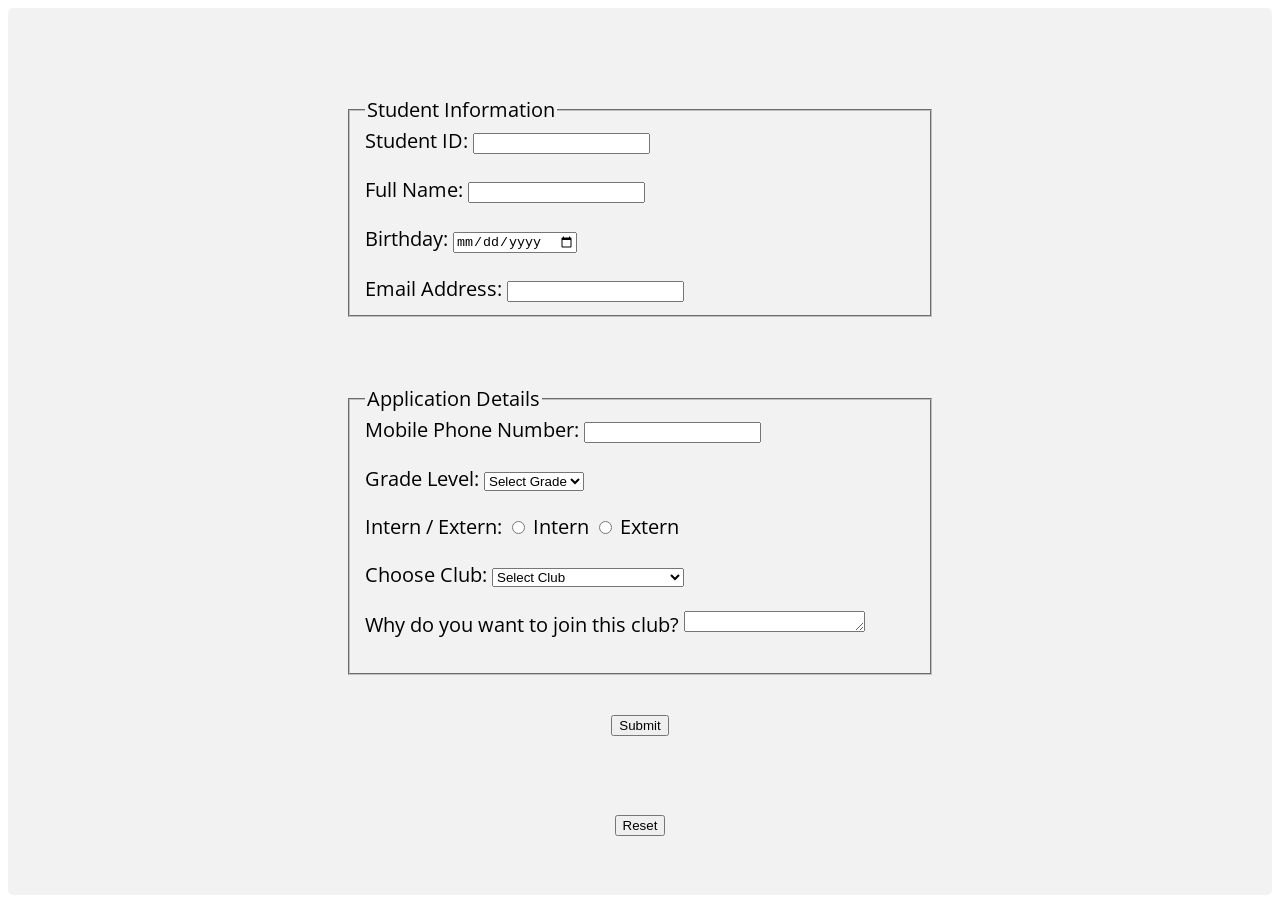
<file: public/Q3_2GSectionLastName.html>
<!DOCTYPE html>
<!DOCTYPE html>
<html lang="en">
<head>
    <meta charset="UTF-8">
    <meta name="viewport" content="width=device-width, initial-scale=1.0">
    <link rel="preconnect" href="https://fonts.googleapis.com">
    <link rel="preconnect" href="https://fonts.gstatic.com" crossorigin>
    <link href="https://fonts.googleapis.com/css2?family=Open+Sans:ital,wght@0,300..800;1,300..800&display=swap" rel="stylesheet">

    <title>Club Application Form</title>

    <style>
        form {
            border-radius: 5px;
            background-color: #f2f2f2;
            padding: 20px;
        }

        fieldset {
            width: 550px;
            margin: auto;
            margin-top: 70px;
            line-height: 1.2;
        }

        body {
            font-family: "Open Sans", sans-serif;
            font-size: 20px;

        }

        .buttons {
            display: grid;
            place-items: center;
            height: 200px;
        }
    </style>

    <script>
        function submit(){
            return confirm("Please check your application. Click Submit if all details are confirmed.");
        }

        function reset(){
            return confirm("Are you sure you want to reset the form?");
        }

        function checkEmpty(element) {
            if (element.value.trim() === "") {
                element.classList.add("error");
            } else {
                element.classList.remove("error");
            }
        }

    </script>
    </head>

    <body>
        <form method = "post" action = "submit" onsubmit = "return submit()" onreset="return reset()">
            <fieldset>
                <legend>Student Information</legend>
    
                <label>
                    Student ID:
                    <input type="number" required>
                </label><br></br>
    
                <label>
                    Full Name:
                    <input type="text" required onblur="checkEmpty(this)"></label>
                </label><br></br>
    
                <label>
                    Birthday:
                    <input type="date" required>
                </label><br></br>
    
                <label>
                    Email Address:
                    <input type="email" required>
                </label>
             </fieldset>

             <fieldset>
                <legend> Application Details </legend>

                <label>
                    Mobile Phone Number: 
                    <input type="text" required onblur="checkEmpty(this)">
                </label><br></br>

                <label>
                    Grade Level:
                    <select required>
                        <option value="" disabled selected>Select Grade</option>
                        <option value="g7">Grade 7</option>
                        <option value="g8">Grade 8</option>
                        <option value="g9">Grade 9</option>
                        <option value="g10">Grade 10</option>
                        <option value="g11">Grade 11</option>
                        <option value="g12">Grade 12</option>
                    </select>
                </label><br></br>
    
                <label>
                    Intern / Extern:
                    <input type="radio" name="type" value="intern" required> Intern
                    <input type="radio" name="type" value="extern" required> Extern
                </label><br></br>
    
                <label>
                    Choose Club:
                    <select required>
                        <option value="" disabled selected>Select Club</option>
                        <option value="alianti">Alianti [Frisbee]</option>
                        <option value="bakeclub">Bake Club [Baking]</option>
                        <option value="himigagham">Himig Agham [Choral]</option>
                        <option value="kamalayan">Kamalayan [Filipino Theater]</option>
                        <option value="kislap">Kislap [Volleyball]</option>
                        <option value="exposure">Exposure [Photography]</option>
                        <option value="ellipsis">Ellipsis [Literature]</option>
                        <option value="astrosoc">AstroSoc [Astronomy]</option>
                    </select>
                </label><br></br>

             <label>
                Why do you want to join this club?
                <textarea required onblur="checkEmpty(this)" rows="1"></textarea>
            </label><br></br>

         </fieldset>

         <div class="buttons">
            <input type="submit" value="Submit">
            <input type="reset" value="Reset">
         </div>
    </form>
</body>
</file>
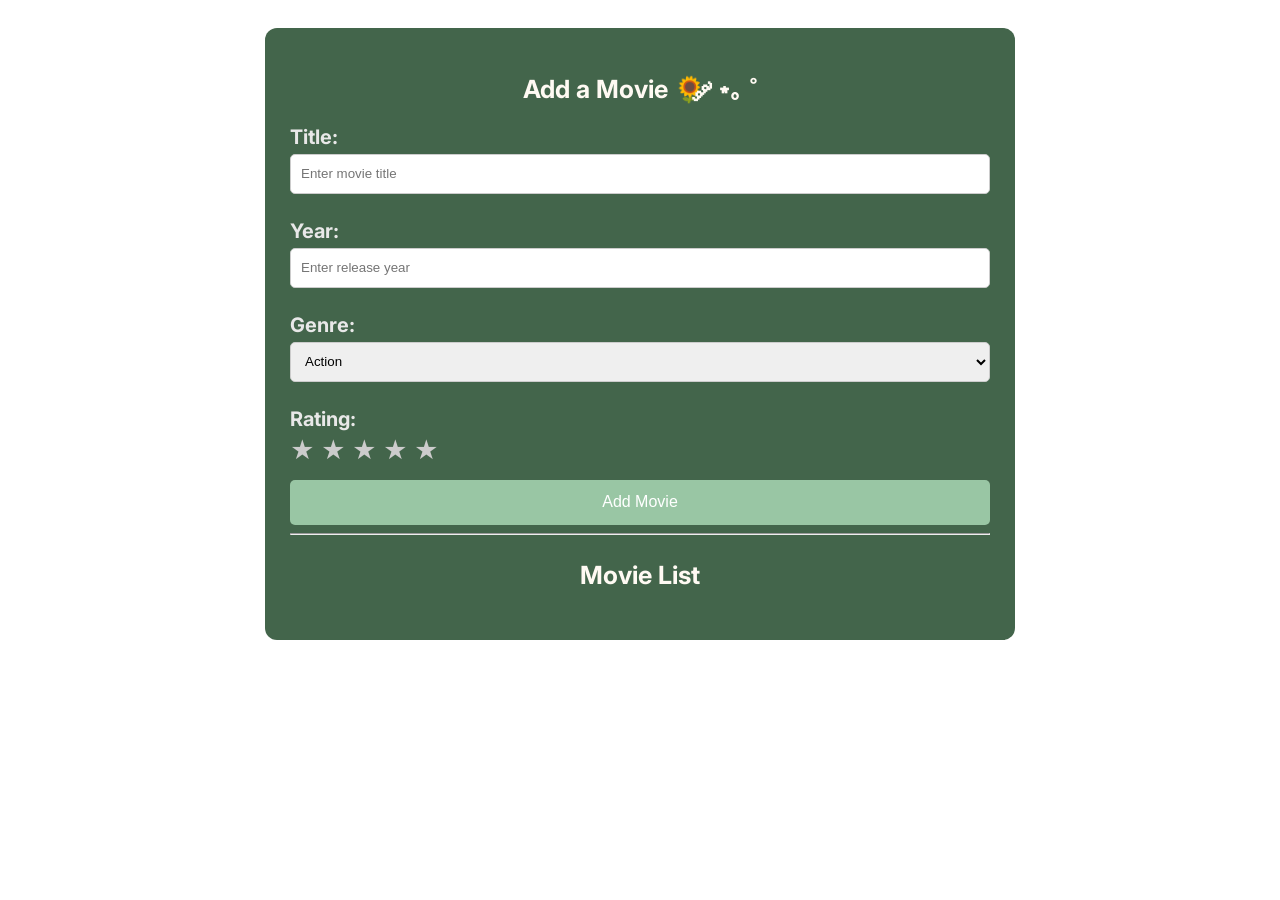
<file: public/Q42GPotassiumPurisima.html>
<!DOCTYPE html>
<html>
<head>
    <meta charset="UTF-8">
    <meta name="viewport" content="width=device-width, initial-scale=1.0">
    <link rel="preconnect" href="https://fonts.googleapis.com">
<link rel="preconnect" href="https://fonts.gstatic.com" crossorigin>
<link href="https://fonts.googleapis.com/css2?family=Inter:ital,opsz,wght@0,14..32,100..900;1,14..32,100..900&display=swap" rel="stylesheet">

    <title>Movie Rating</title>
    <style>
        body {
            font-family: "Inter", sans-serif;
            background-image: url(https://i.pinimg.com/1200x/41/fd/ed/41fdeda7707ea91bd72f0f341250d304.jpg);
            display: flex;
            justify-content: center;
            padding: 20px;
            background-repeat: no-repeat;
            background-size: cover;
            background-position: center;
            background-attachment: fixed;
        }

        .container {
            background: rgba(0, 47, 11, 0.736);
            backdrop-filter: blur(8px);
            -webkit-backdrop-filter: blur(8px);
            padding: 25px;
            border-radius: 12px;
            box-shadow: 0 4px 15px rgba(255, 255, 255, 0.1);
            width: 100%;
            height: auto;
            max-width: 700px;
            max-height: 90vh;
        }

        h2, h3 { 
            text-align: center; 
            font-size: 25px;
            color: #fffaf3; }

        .form-group { 
            margin-bottom: 25px; }

        label { 
            display: block; 
            font-size: 20px;
            font-weight: bold; 
            margin-bottom: 5px; 
            color:#e8e8e8}

        input, select {
            width: 100%;
            height: 40px;
            padding: 10px;
            border: 1px solid #ccc;
            border-radius: 5px;
            box-sizing: border-box;
        }

        .stars {
            font-size: 24px;
            cursor: pointer;
            color: #ccc;
            margin-bottom: 15px;
        }

        .star.selected { color: #ffcc00; }
        
        button {
            width: 100%;
            height: 45px;
            padding: 12px;
            background-color: #99c6a4;
            color: white;
            border: none;
            border-radius: 5px;
            font-size: 16px;
            cursor: pointer;
        }

        button:hover { 
            background-color: #053804; }

        #movieList { margin-top: 20px; }
        .movie-item {
            background: #fafafa;
            border: 1px solid #eee;
            padding: 10px;
            border-radius: 5px;
            margin-bottom: 10px;
            font-size: 14px;
        }

        .yellow-text { color: #ffcc00; }

    </style>
</head>
<body>


<div class="container">
    <h2>Add a Movie 🌻 ༘ ⋆｡ ˚ </h2>
    
    <div class="form-group">
        <label>Title:</label>
        <input type="text" id="title" placeholder="Enter movie title">
    </div>

    <div class="form-group">
        <label>Year:</label>
        <input type="number" id="year" placeholder="Enter release year">
    </div>

  <div class="form-group">
    <label>Genre:</label>
    <select id="genre">
        <option value="Action">Action</option>
        <option value="Comedy">Comedy</option>
        <option value="Drama">Drama</option>
        <option value="Sci-Fi">Sci-Fi</option>
        
        <option value="Horror">Horror</option>
        <option value="Romance">Romance</option>
        <option value="Documentary">Documentary</option>
        <option value="Animation">Animation</option>
        <option value="Thriller">Thriller</option>
    </select>
</div>

    <label>Rating:</label>
    <div class="stars" id="starContainer">
        <span class="star" data-value="1">★</span>
        <span class="star" data-value="2">★</span>
        <span class="star" data-value="3">★</span>
        <span class="star" data-value="4">★</span>
        <span class="star" data-value="5">★</span>
    </div>

    <button onclick="addMovie()">Add Movie</button>

    <hr>
    <h3>Movie List</h3>
    <div id="movieList"></div>
</div>

<script>
    let currentRating = 0;
    const stars = document.querySelectorAll('.star');

    stars.forEach(star => {
        star.addEventListener('click', () => {
            currentRating = star.getAttribute('data-value');
            updateStars(currentRating);
        });
    });

    function updateStars(rating) {
        stars.forEach(star => {
            star.classList.toggle('selected', star.getAttribute('data-value') <= rating);
        });
    }

    function addMovie() {
        const title = document.getElementById('title').value;
        const year = document.getElementById('year').value;
        const genre = document.getElementById('genre').value;

        if(!title || !year || currentRating === 0) {
            alert("Please fill in all fields and provide a rating!");
            return;
        }

        const newMovie = {
            title: title,
            year: Number(year),
            genre: genre,
            rating: Number(currentRating),
            counter: 1,
        };

        const movies = JSON.parse(localStorage.getItem('movies')) || [];
        
        const existingMovie = movies.find(movie => movie.title.toLowerCase() === title.toLowerCase())
        if (existingMovie){
            existingMovie.counter += 1;
            let averageRate = (existingMovie.rating * (existingMovie.counter - 1) + Number(currentRating)) / existingMovie.counter;
            
            if (averageRate % 1 >= 0.5){ 
                existingMovie.rating = Math.ceil(averageRate);
            }
            else { existingMovie.rating = Math.floor(averageRate) }

        }
        else { movies.push(newMovie); }


        
        localStorage.setItem('movies', JSON.stringify(movies));
        clearForm();
        displayMov();
    }

    function clearForm() {
        document.getElementById('title').value = '';
        document.getElementById('year').value = '';
        currentRating = 0;
        updateStars(0);
    }

    function displayMov(){
    const movies = JSON.parse(localStorage.getItem('movies')) || [];
    const movList = document.getElementById('movieList'); 
    movList.innerHTML = '';

    movies.forEach((movie, index) => {

        if (typeof movie.title !== "string") return;

        const rating = Number(movie.rating) || 0;
        const starString = '★'.repeat(rating);

        const movieItem = document.createElement('div');
        movieItem.className = 'movie-item'; 

        movieItem.innerHTML = `
            <strong>${movie.title} (${movie.year})</strong> - ${movie.genre}, 
            Rating: <span class="yellow-text">${starString}</span> <button onclick = "deleteMovie(${index})">Delete</button>
        `;
        
        movList.appendChild(movieItem); 
    });
    }

    function deleteMovie(index){
        if (confirm("Are you sure you want to delete this movie?")){
            let currentMovies = JSON.parse(localStorage.getItem('movies')) || []
            currentMovies.splice(index, 1);
            localStorage.setItem('movies', JSON.stringify(currentMovies));

            displayMov();
        }
    }


    displayMov();

</script>

</body>
</html>
</file>
<file: 3rd_Graded/style.css>
html {
  height: 100%;
  width: 100%;
}

body{
  font-family: 'Open Sans', sans-serif;
  font-family: 'Poppins', sans-serif;
  font-family: 'Roboto', sans-serif;
  background-color: cornsilk;
  color:royalblue;
  padding: 0;
  margin: 0;
}

section, header {
  padding-left: 2%;
}

/*---- CSS to control the navigation bar --- 
Requirements for the navigation:
- Navigation should all be on one line only and located on the first line of the browser and will not scroll with the rest of the content.  
- There should also a hover effect on each of the links to change background and foreground color.
*/

body { margin-top: 50px; }
nav {
    width: 100%;
    background-color: #333;
    display: flex;
    position: fixed;
    top: 0;
    left: 0;
}

nav a {
    display: block;
    color: #f2f2f2;
    text-align: center;
    padding: 14px 20px;
    text-decoration: none;
}

nav a:hover {
    background-color: #ffc6c6;
    color: rgb(0, 0, 0);
}

/*------ to control coordinatePlane, the location of the small red box  --------*/
#coordinatePlane {
    position: relative;
    height: 400px;
    width: 400px;
    border: 1px solid black;
}
.point {
    height: 10px;
    width: 10px;
    background-color: red;
    position: absolute;
}
.axis {
    position: absolute;
    background-color: black;
}

#xAxis {
    left: 0;
    top: 200px;
    width: 100%;
    height: 1px;
}
#yAxis {
    left: 200px;
    bottom: 0;
    width: 1px;
    height: 100%;
}

/* ----- CSS properties for footer tag to display socmed icons facebook, twitter and github using sprites ---
- Discover how to use image sprites to make this work
*/
footer {
    width: 100%;
    background-color: white;
    color: #333;
    text-align: center;
    padding: 10px 0;
}
footer a {
  text-decoration: none;
}

.icon {
    width: 32px;
    height: 32px;
    display: inline-block;
    background: url('images/sprites.png') no-repeat;
}
.facebook {
    background-position: -226px -129px;
}
.twitter {
    background-position: -340px -129px;
}
.github {
    background-position: -456px -129px;
}

.facebook:hover {
  background-position: -226px -55px;
}
.twitter:hover {
  background-position: -340px -54px;
}
.github:hover {
  background-position: -456px -54px;
}

/* --- CSS for documenting process in the table in the errorlogs.html --*/
table {
  border-collapse: collapse;
}

th, td, tr {
  padding: 5px;
  border: 1px solid #333;  
}

.rColor {
  background-color: navy;
  color: white;
}
</file>
